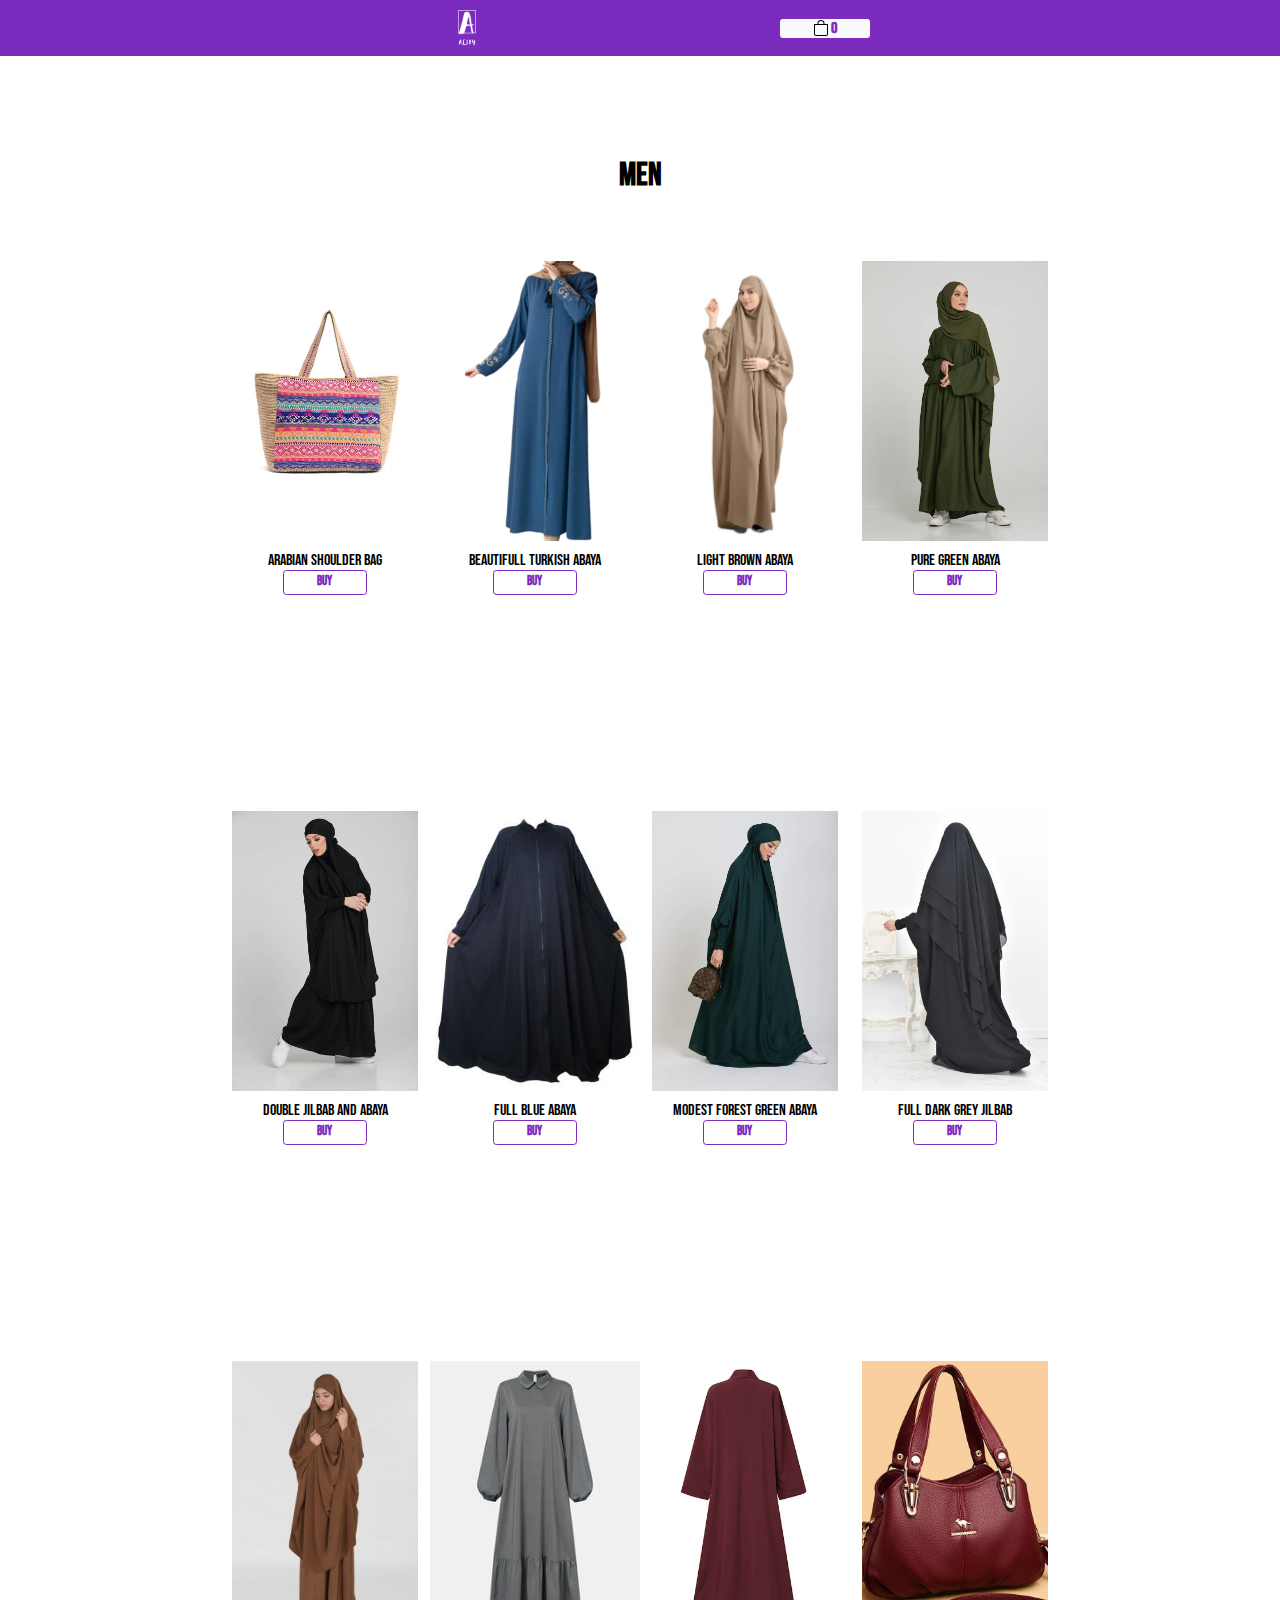
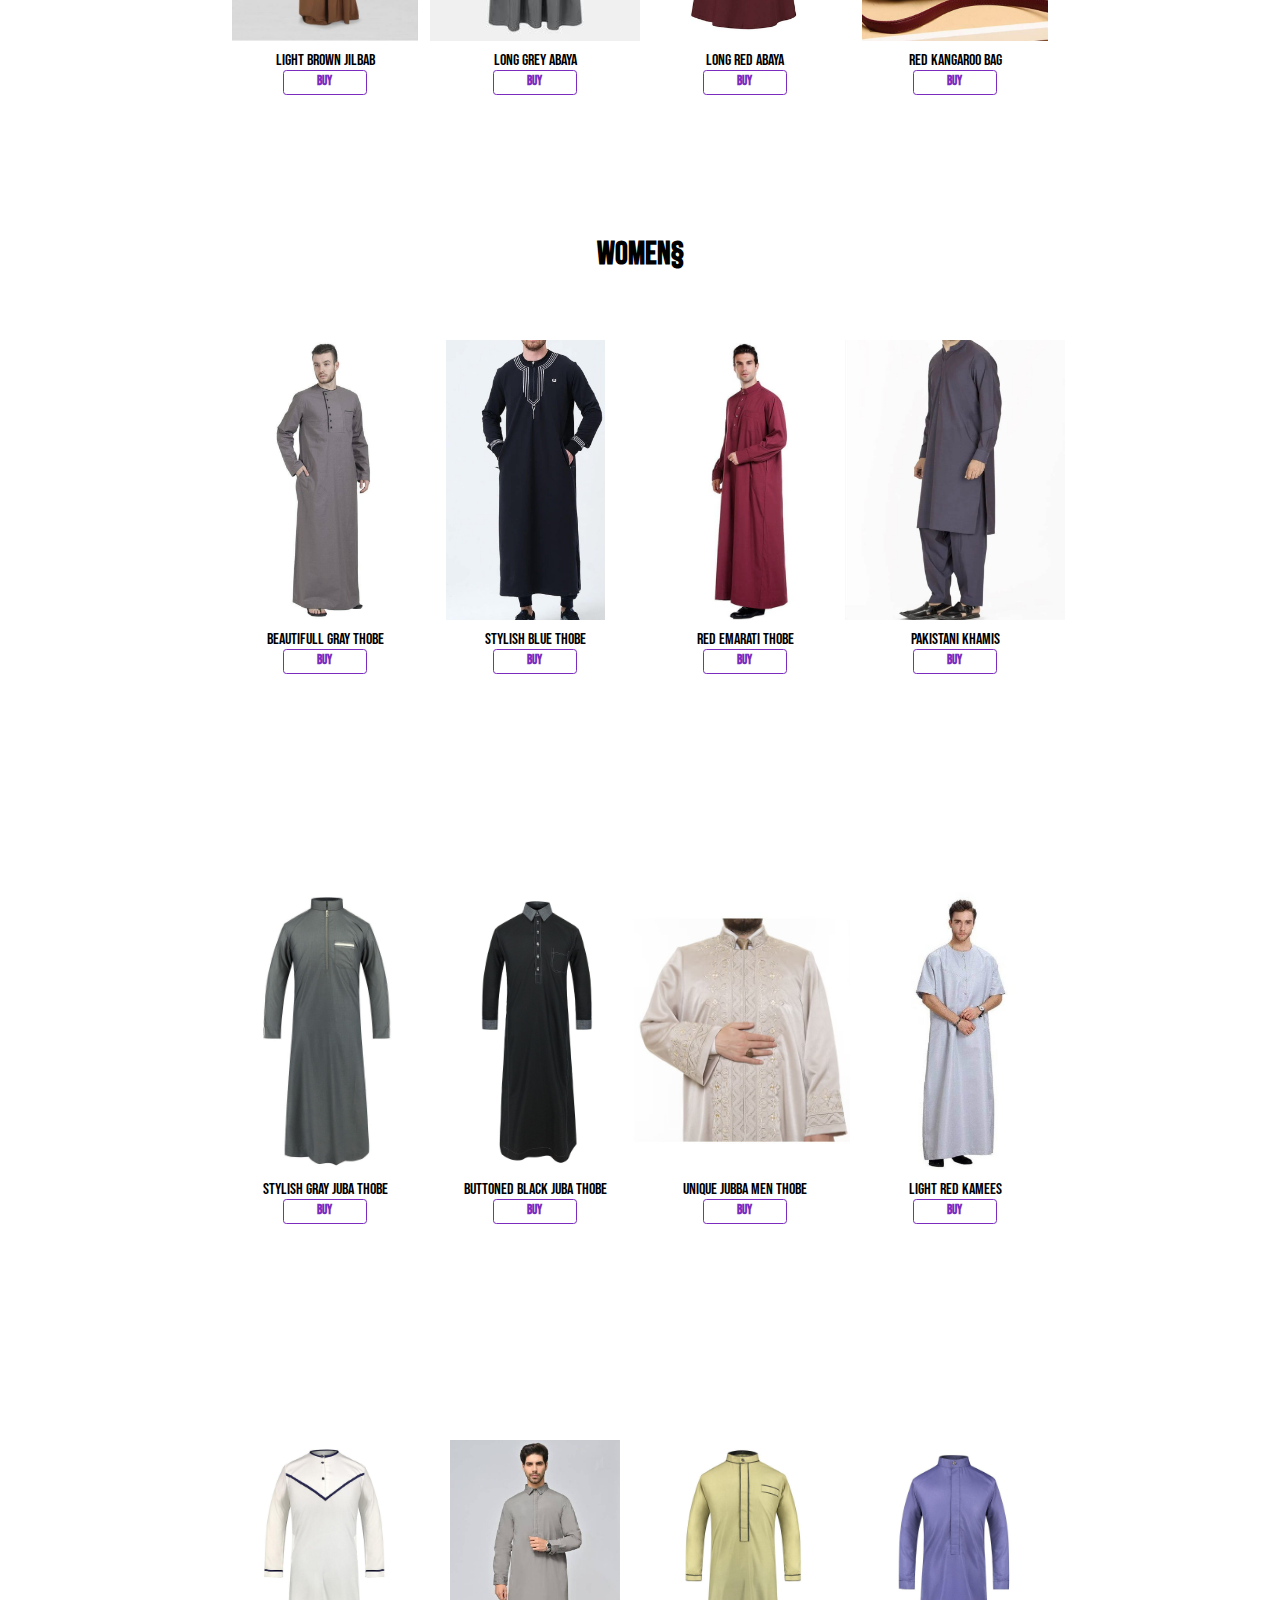
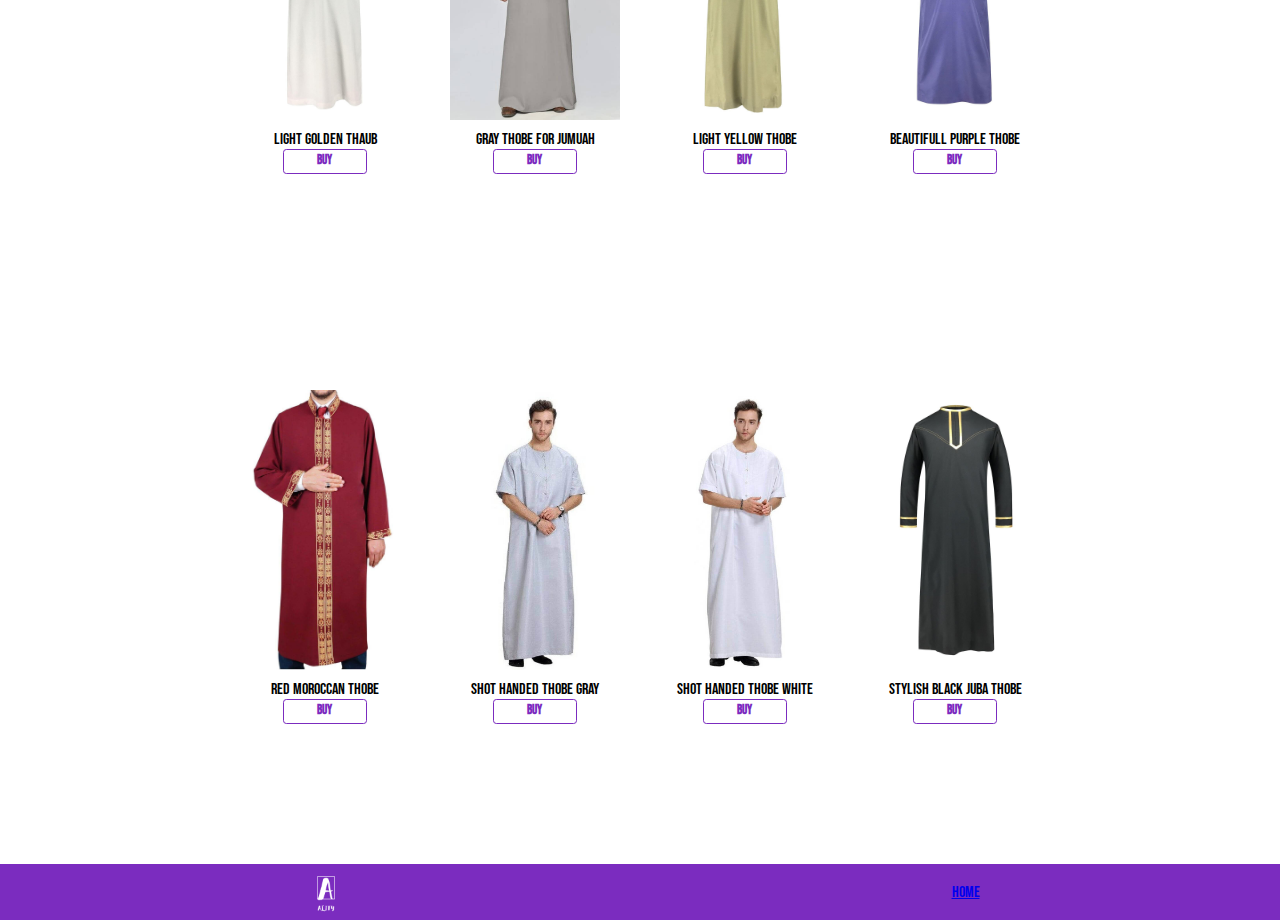
<file: index.html>
<!DOCTYPE html>
<html lang="en">
  <head>
    <meta charset="UTF-8" />
    <meta name="description" content="content" />
    <meta name="viewport" content="width=device-width, initial-scale=1.0" />
    <title>Alify</title>
    <link rel="icon" type="image/png" href="./logos/Alify-logos_black.png">
    <link
      rel="stylesheet"
      href="https://cdn.jsdelivr.net/npm/bootstrap@5.3.2/dist/css/bootstrap.min.css"
      integrity="sha384-T3c6CoIi6uLrA9TneNEoa7RxnatzjcDSCmG1MXxSR1GAsXEV/Dwwykc2MPK8M2HN"
      crossorigin="anonymous"/>
    <link rel="stylesheet" href="./src/style.css" />
  </head>
  <body>
    <header>

      <a href="./index.html">
        <img
        src="./logos/Alify-logos_white.png"
        alt="Logo"
        class="logo"
        width="50px"
        height="50px"/>
      </a>
      <a class="cart" href="./cart.html">
        <img src="./bag.svg" alt="Cart Icon" />
        <span id="CartCounter">0</span>
      </a>
    </header>
    <div class="shopping">
      <div class="products">
        <h1 class="title">Men</h1>
        <section class="mensClothing"></section>
        <h1 class="title">Women§</h1>
        <section class="womensClothing"></section>
      </div>
    </div>

     <footer>
      
        <img
          src="./logos/Alify-logos_white.png"
          alt="Logo"
          class="logo"
          width="50px"
          height="50px"/>
        <a href="./index.html" class="home">HOME</a>
     </footer>
    <script src="src/data.js"></script>
    <script src="src/main.js"></script>
  </body>
</html>
</file>
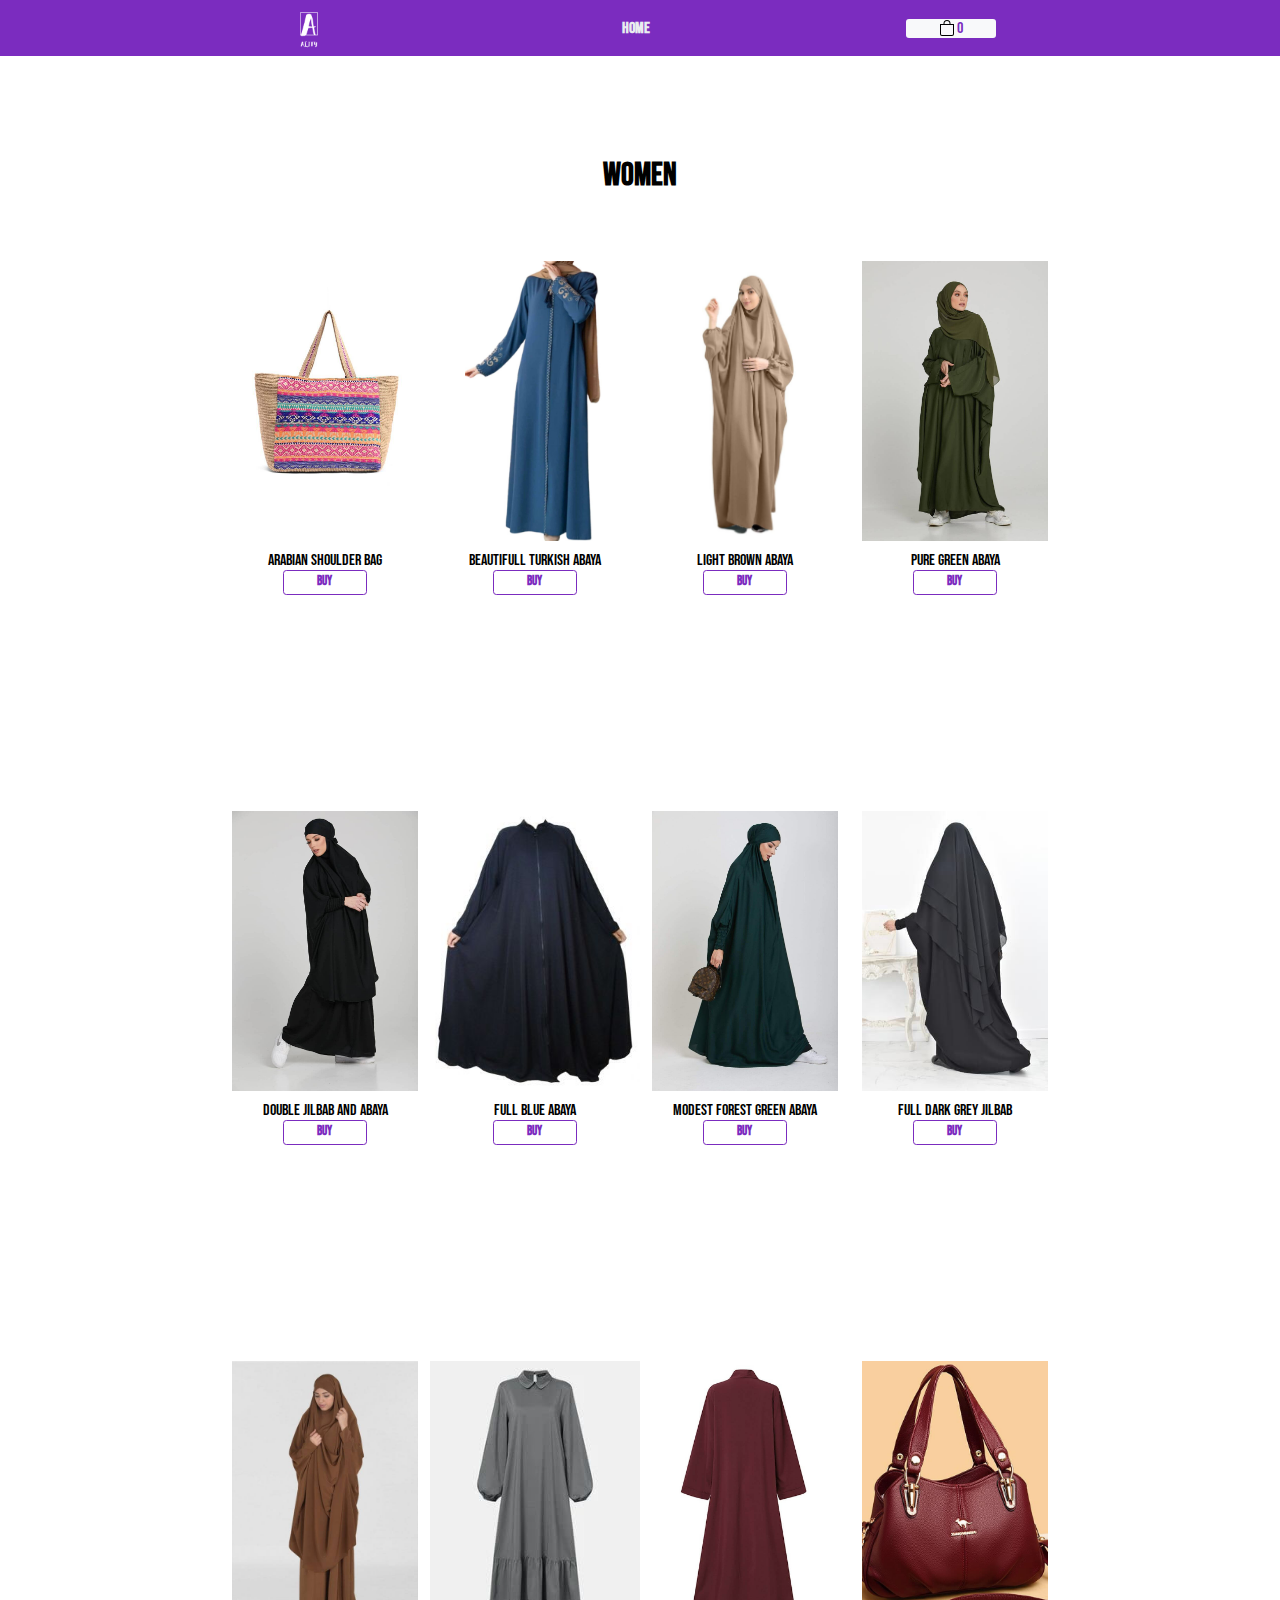
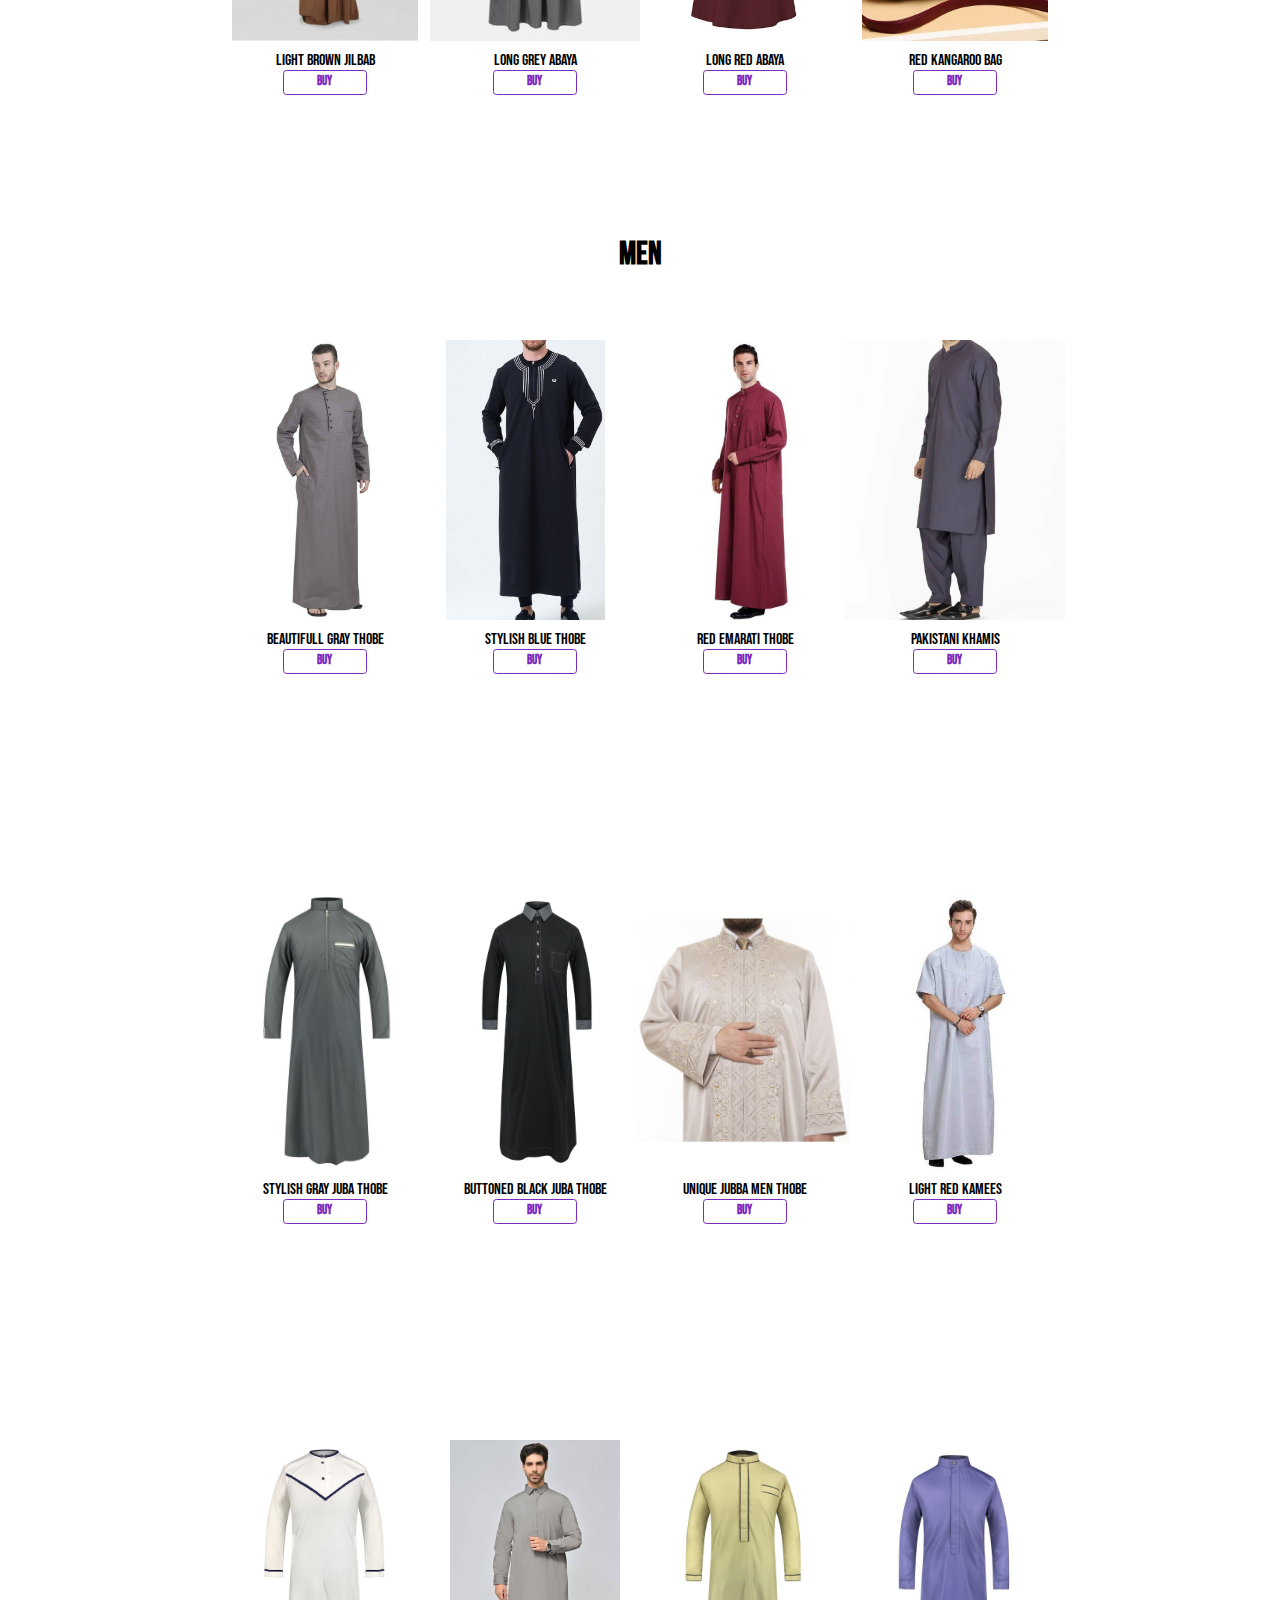
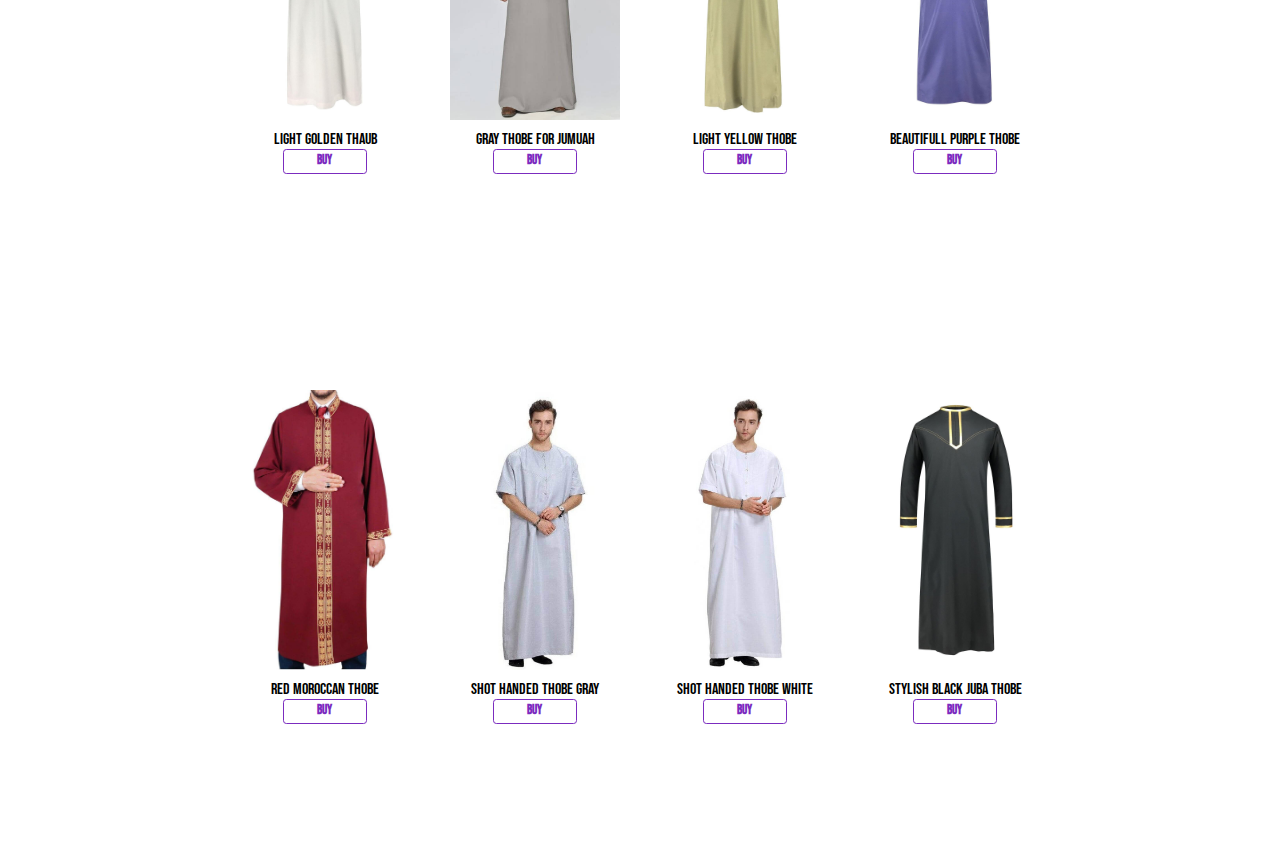
<file: src/index.html>
<!DOCTYPE html>
<html lang="en">
<head>
    <meta charset="UTF-8">
    <meta name="description" content="content">
    <meta name="viewport" content="width=device-width, initial-scale=1.0">
    <title>Alify</title>
    <link href="https://cdn.jsdelivr.net/npm/bootstrap@5.3.2/dist/css/bootstrap.min.css" rel="stylesheet" integrity="sha384-T3c6CoIi6uLrA9TneNEoa7RxnatzjcDSCmG1MXxSR1GAsXEV/Dwwykc2MPK8M2HN" crossorigin="anonymous">
    <link rel="stylesheet" href="style.css">
<body>
<header>
 <img src="/logos/Alify-logos_white.png" alt="Logo" class="logo" width="50px" height="50px">
 <a href="./index.html" class="home">HOME</a>


 <div class="cart">
 <img src="/bag.svg" alt="SHOPPING BAG" >
 <span id="CartCounter">0</span>
 </div>
</header>
<div class="shopping"><div class="products"><h1 class="title">WOMEN</h1>
    <section class="mensClothing">
    </section>
    <h1 class="title">MEN</h1>
    <section class="womensClothing">WOMEN</section></div>
</div>

<div class="CartSection">
</div>
<script src="main.js"></script>
</body>
</html>
</file>
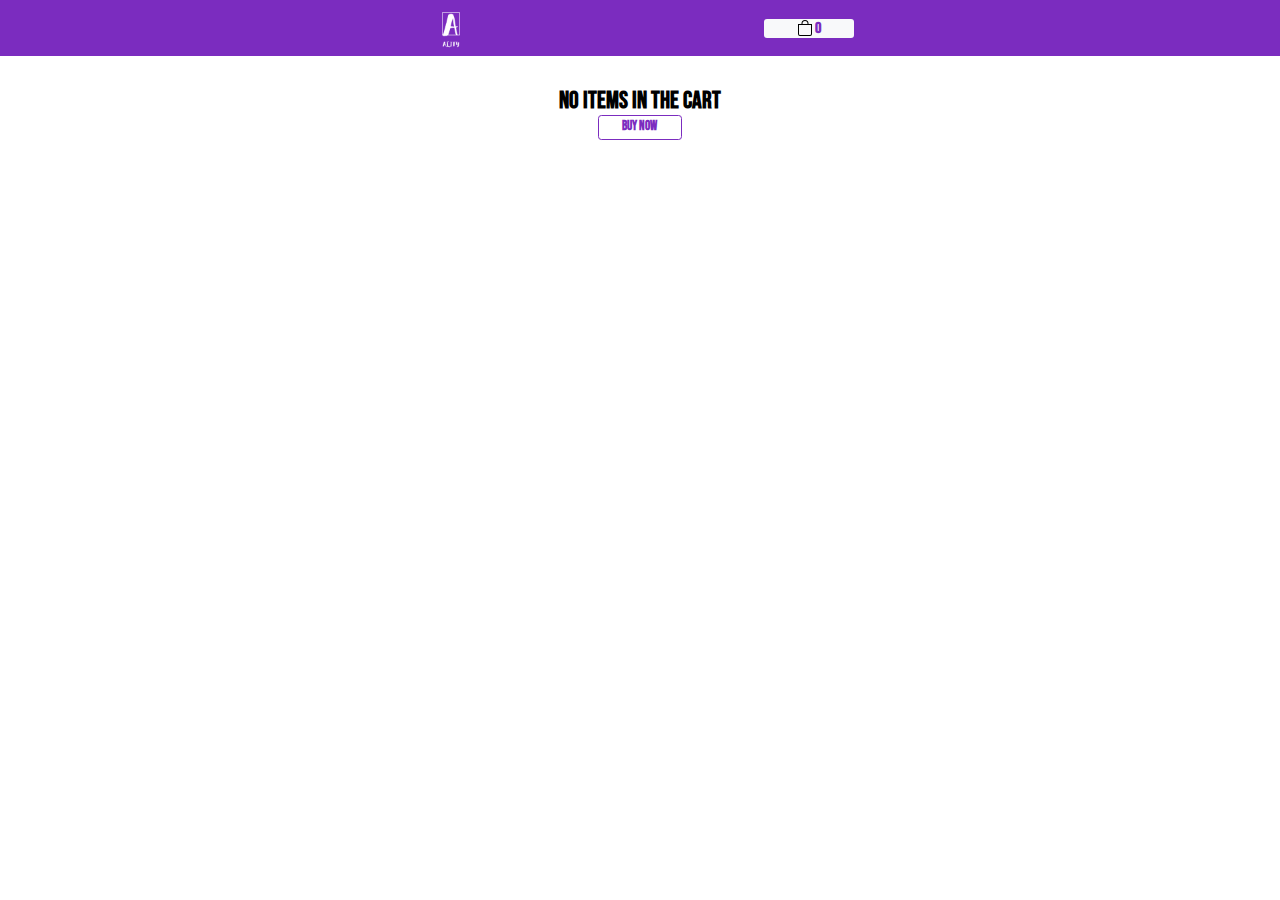
<file: cart.html>
<!DOCTYPE html>
<html lang="en">
<head>
    <meta charset="UTF-8">
    <meta name="viewport" content="width=device-width, initial-scale=1.0">
    <title>Alify</title>
    <link rel="icon" type="image/png" href="./logos/Alify-logos_black.png">
    <link rel="stylesheet" href="https://cdn.jsdelivr.net/npm/bootstrap@5.3.2/dist/css/bootstrap.min.css" integrity="sha384-T3c6CoIi6uLrA9TneNEoa7RxnatzjcDSCmG1MXxSR1GAsXEV/Dwwykc2MPK8M2HN" crossorigin="anonymous">
    <link rel="stylesheet" href="src/style.css">
</head>
<body>
    <header>
        <img src="./logos/Alify-logos_white.png" alt="Logo" class="logo" width="50px" height="50px">
        <a class="cart" href="./cart.html">
            <img src="./bag.svg" alt="Cart Icon">
            <span id="CartCounter">0</span>
        </a>
    </header>
    <div id = "cartProduct" class="cartProducts"></div>
    <div id="totalPriceInCart" class="totalPriceInCart"></div>
<script src="/src/data.js" defer ></script>
<script src="/src/cart.js"  defer ></script>
</body>
</html>
</file>
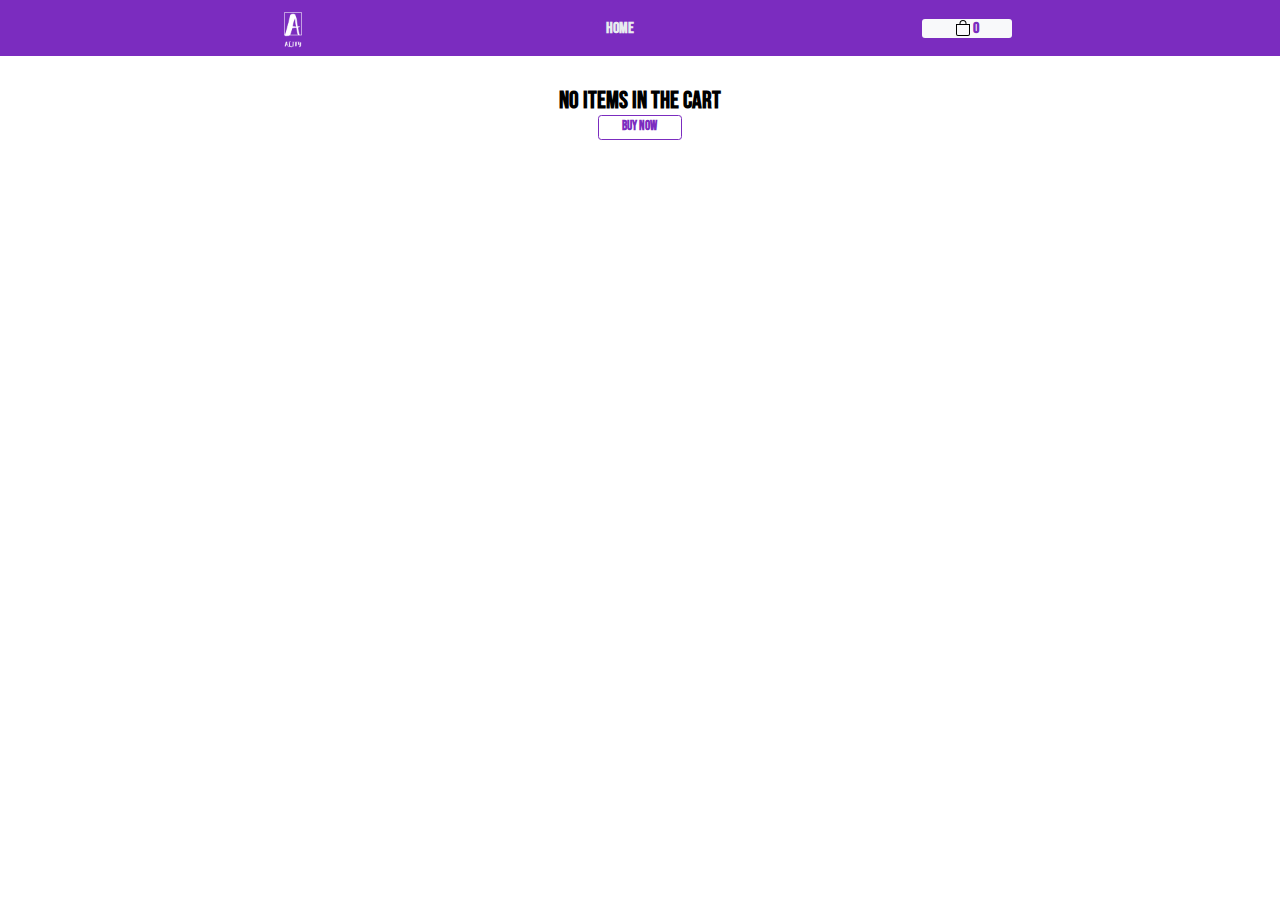
<file: src/cart.html>
<!DOCTYPE html>
<html lang="en">
<head>
    <meta charset="UTF-8">
    <meta name="viewport" content="width=device-width, initial-scale=1.0">
    <title>Alify</title>
    <link rel="stylesheet" href="https://cdn.jsdelivr.net/npm/bootstrap@5.3.2/dist/css/bootstrap.min.css" integrity="sha384-T3c6CoIi6uLrA9TneNEoa7RxnatzjcDSCmG1MXxSR1GAsXEV/Dwwykc2MPK8M2HN" crossorigin="anonymous">
    <link rel="stylesheet" href="/src/style.css">
</head>
<body>
    <header>
        <img src="/logos/Alify-logos_white.png" alt="Logo" class="logo" width="50px" height="50px">
        <a href="/index.html" class="home">HOME</a>
    
        <a class="cart" href="cart.html">
            <img src="/bag.svg" alt="Cart Icon">
            <span id="CartCounter">0</span>
        </a>
    </header>

    <div id = "cartProduct" class="cartProducts"></div>
    <div id="totalPriceInCart" class="totalPriceInCart"></div>
<script src="/src/data.js"></script>
<script src="/src/cart.js   "></script>
</body>
</html>
</file>
<file: src/style.css>
@import url('https://fonts.googleapis.com/css2?family=Bebas+Neue&display=swap');

body {
  overflow-x: hidden;
}

* {
  padding: 0;
  margin: 0;
  box-sizing: border-box;
  text-align: center;
  font-family: 'Bebas Neue', sans-serif;
}

header {
  width: 100vw;
  height: 3.5em;
  background-color: #7b2cbf;
  display: flex;
  justify-content: center;
  align-items: center;
  gap:20%;
  margin-right: 1em;
}

header a {
  text-decoration: none;
  color: #e9ecef;
  font-weight: bold;
  margin-left: 2em;
}

.quote {

  text-align: center;
  margin-top: 0.625em;
  font-size:2rem;
}

.cart {
  display: flex;
  justify-content: center;
  align-items: center;
  gap: 0.1em;
  background-color: #f8f9fa;
  border-radius: 3px;
  width: 7vw;
  height: auto;
}

.cart span {
  color: #7b2cbf;
}

.products {
  margin-top: 6.25em;
}

.description {
  font-size:1rem;
}
.mensClothing,
.womensClothing {
  display: grid;
  grid-template-columns: repeat(4, 12.5em);
  justify-content: center;
  align-items: center;
  text-align: center;
  gap: 0.625em;
  border: none;
}

.item img {
  padding: 0.625em;
  object-fit: contain;
  height: 18.75em;
  width: 18.75em;
}

.item img:hover {
  transform: scale(1.08);
  cursor: pointer;
  transition: 0.4s;
}

.item {
  display: flex;
  flex-direction: column;
  align-items: center;
  justify-content: center;
  height: 33.75em;
}

.item button {
  border: 0.125em solid #7b2cbf;
  color: #7b2cbf;
  background-color: white;
  height: 1.875em;
  width: 6.25em;
  padding-bottom: 0.25em;
  border-radius: 0.25em;
  margin-bottom: 6.25em;
  font-weight: bold;
}

.item button:hover {
  background-color: #7b2cbf;
  color: white;
  transition: 0.5s;
}

.HomeBtn {
  border: 0.125em solid #7b2cbf;
  color: #7b2cbf;
  background-color: white;
  height: 1.875em;
  width: 6.25em;
  padding-bottom: 0.25em;
  border-radius: 0.25em;
  margin-bottom: 6.25em;
  font-weight: bold;
  cursor: pointer;
}

#home {
  color: white;
  font-weight: bold;
  text-align: center;
  text-decoration: none;
}

.HomeBtn:hover {
  background-color: #7b2cbf;
  color: white;
  transition: 0.5s;
}

.totalItemsInCart {
  color: red;
  font-size: larger;
}

.cartProducts {
  display: flex;
  flex-direction: column;
  gap: 1.875em;
  margin-top: 1.875em;
}

.cartCenter {
  display: flex;
  flex-direction: row;
  justify-content: space-around;
  align-items: start;
  width: 50vw;
  margin: 0 auto;
  padding: 0.625em;
  border-bottom: 0.125em solid black;
}

.quantitySection,
.Subtotal {
  display: flex;
  flex-direction: column;
  justify-content: center;
  align-items: center;
  gap: 3.75em;
}

.quantitySection h3 {
  margin-bottom: 0.9375em;
}

.cartBtn {
  display: flex;
  align-items: center;
  justify-content: center;
  flex-direction: row;
  gap: 0.625em;
  width: 6.25em;
  height: 1.875em;
  border-radius: 10%;
  padding: 0.625em;
  background-color: #7b2cbf;
  border: none;
  color: white;
}

.cartBtn button {
  border: none;
  background-color: #7b2cbf;
  color: white;
  font-weight: bold;
}

.deleteItem {
  border: none;
  background-color: white;
  transition: 0.5s;
  cursor: pointer;
}

footer {
  width: auto;
  height: 3.5em;
  background-color: #7b2cbf;
  display: flex;
  justify-content: space-around;
  align-items: center;
}

@media only screen and (max-width: 62.5em) {
  .mensClothing,
  .womensClothing {
    grid-template-columns: repeat(3, 12.5em);
  }

  .cart {
    width: 10vw;
  }

  .item img {
    padding: 1.25em 0.625em;
  }

  header a {
    margin-left: 0;
  }

  .cartCenter h2,
  .cartBtn {
    margin-left: 1.25em;
    margin-top: -0.3125em;
  }
}

@media only screen and (max-width: 37.5em) {
  .mensClothing,
  .womensClothing {
    grid-template-columns: repeat(1, 12.5em);
  }

  .cart {
    width: 15vw;
    margin-left: 13%;
  }

  header a {
    margin-left: 0;
  }

  .cartCenter {
    gap: 0.625em;
    padding: 0.3125em;
  }

  .cartCenter h3 {
    font-size: 1em;
  }

  .cartBtn {
    width: 3.75em;
  }
}
</file>
